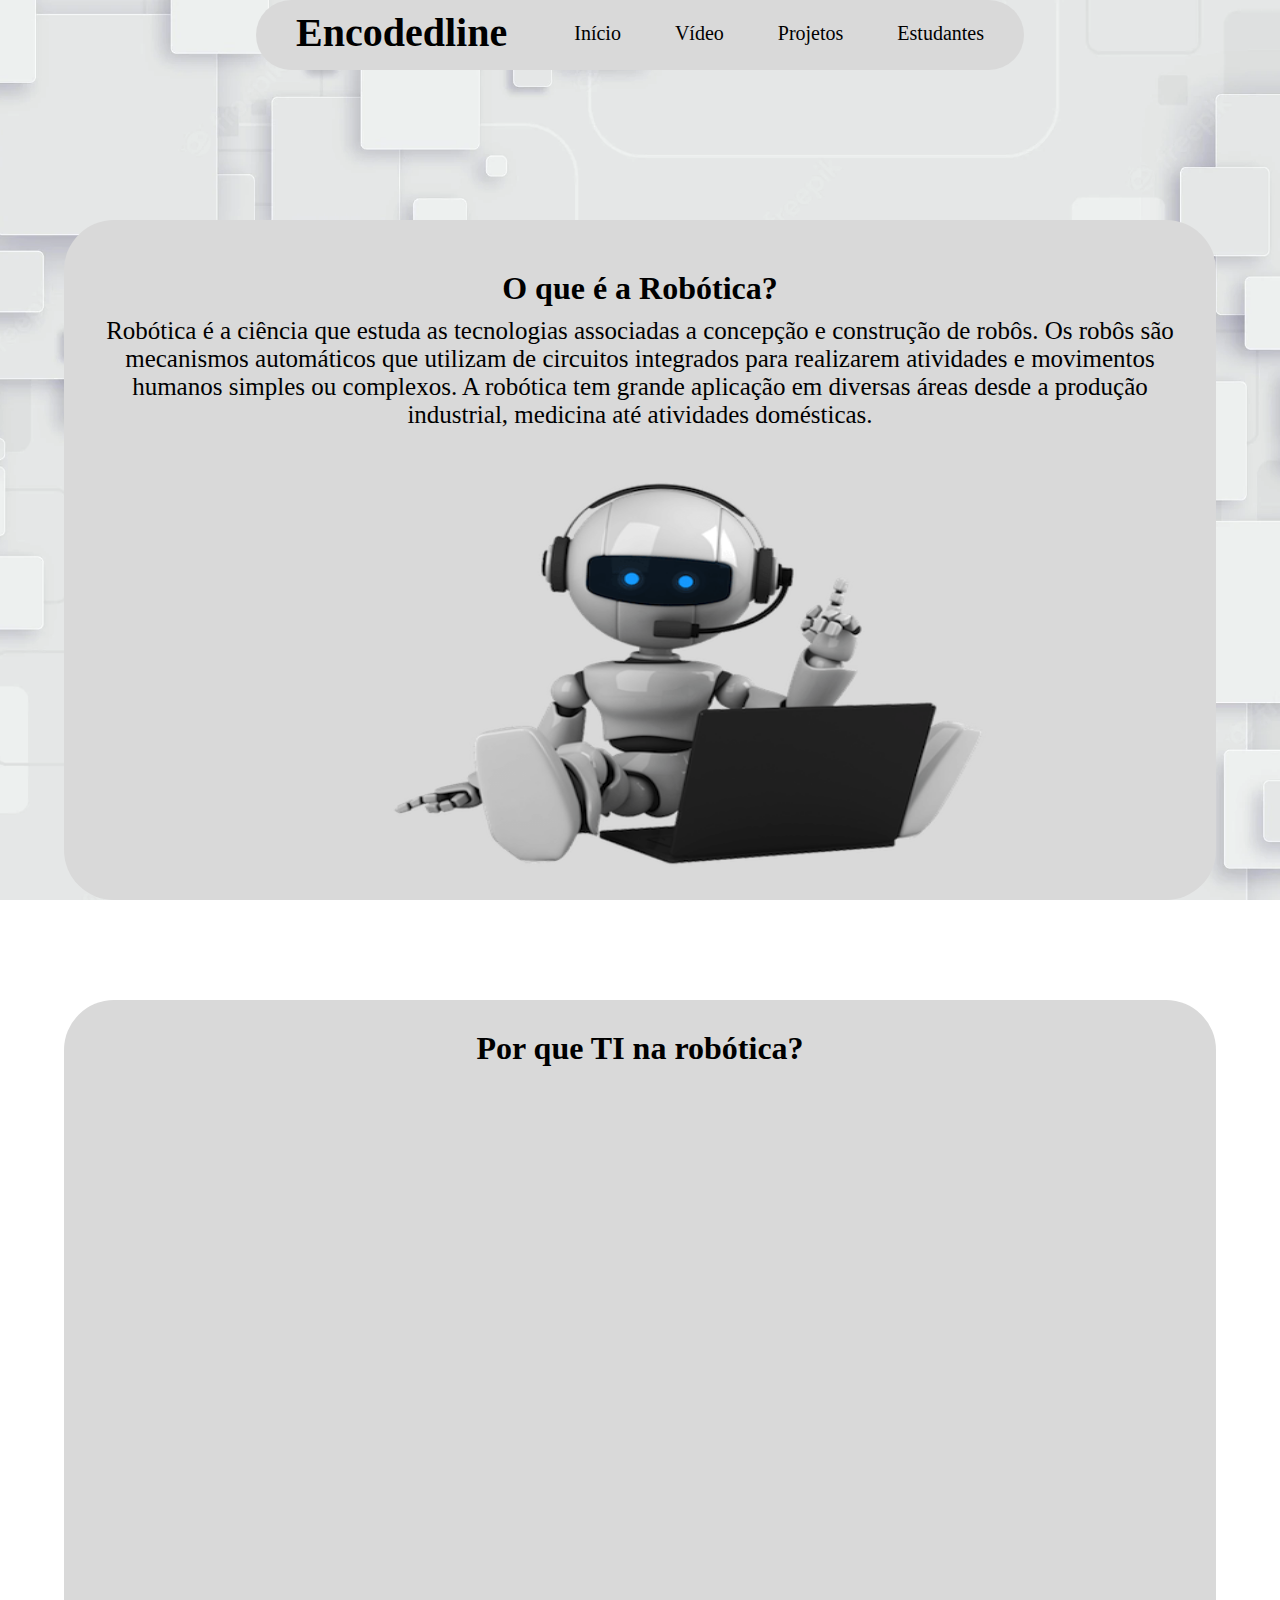
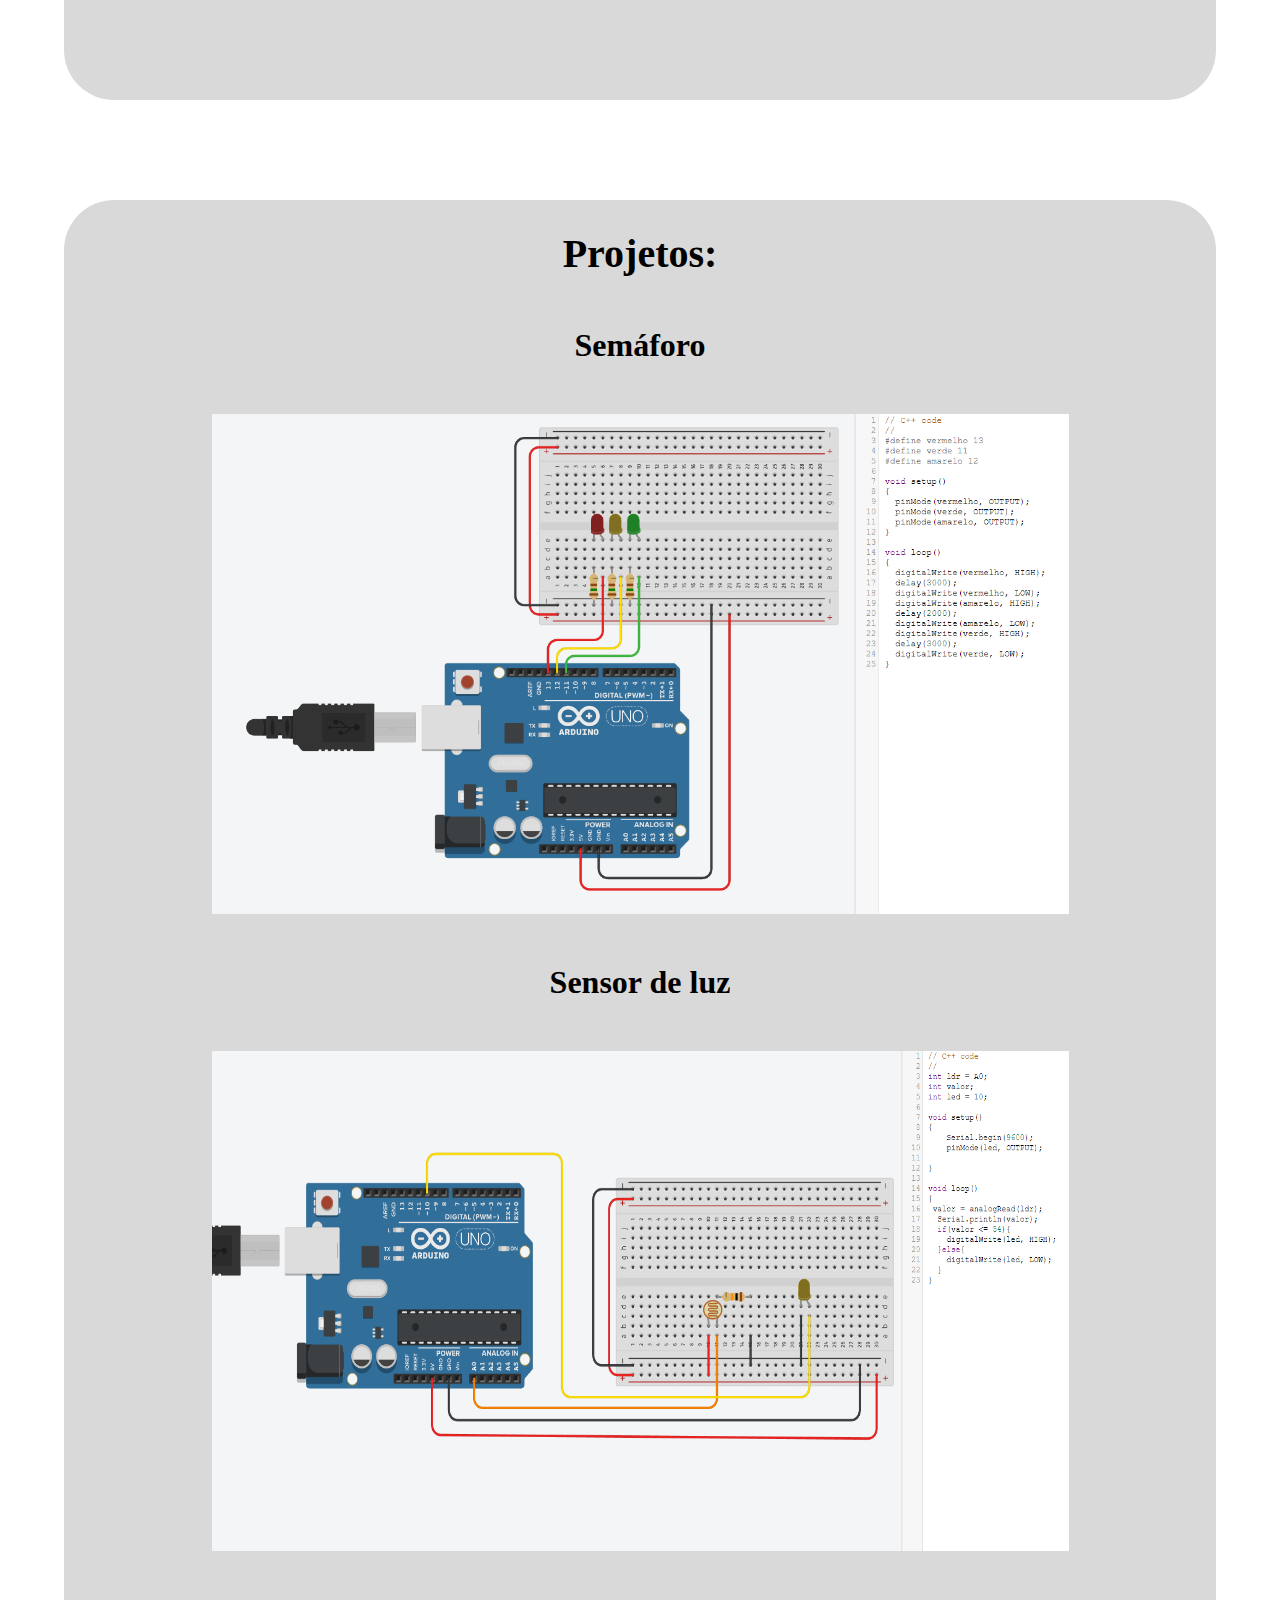
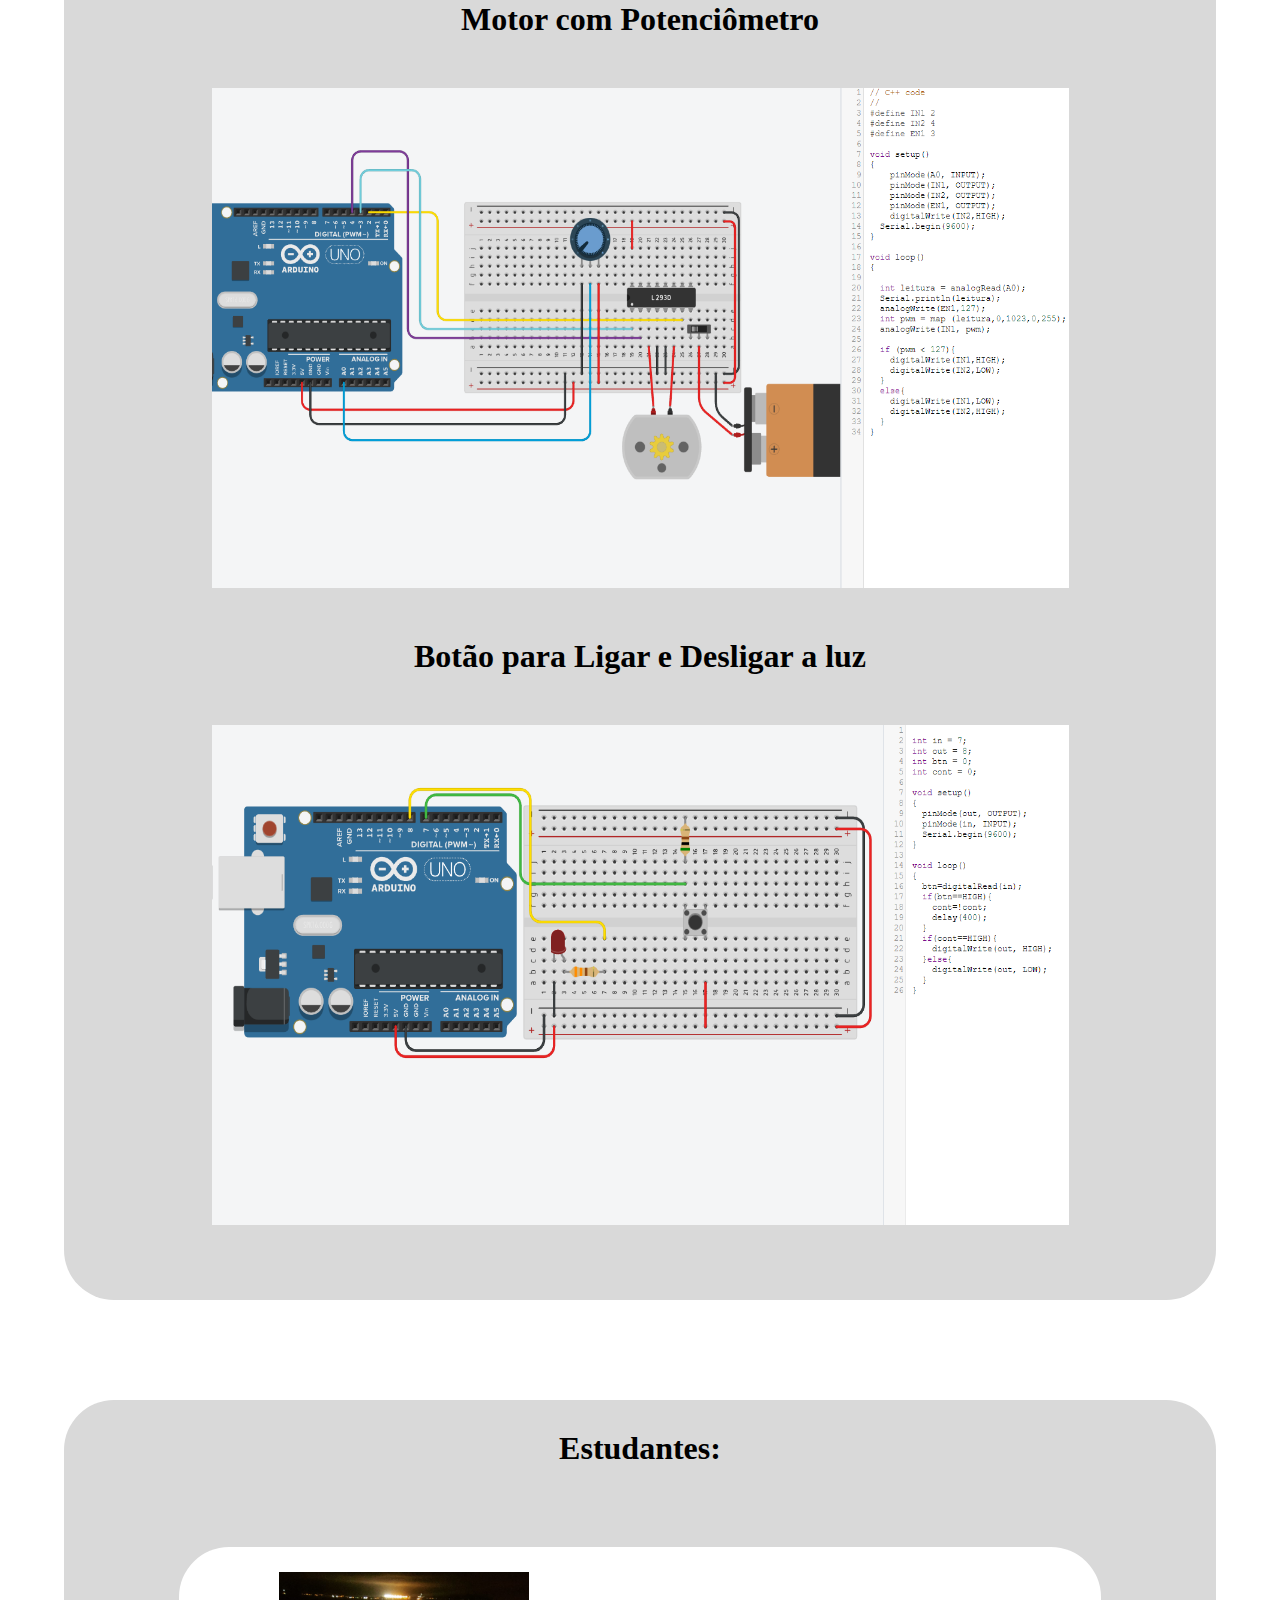
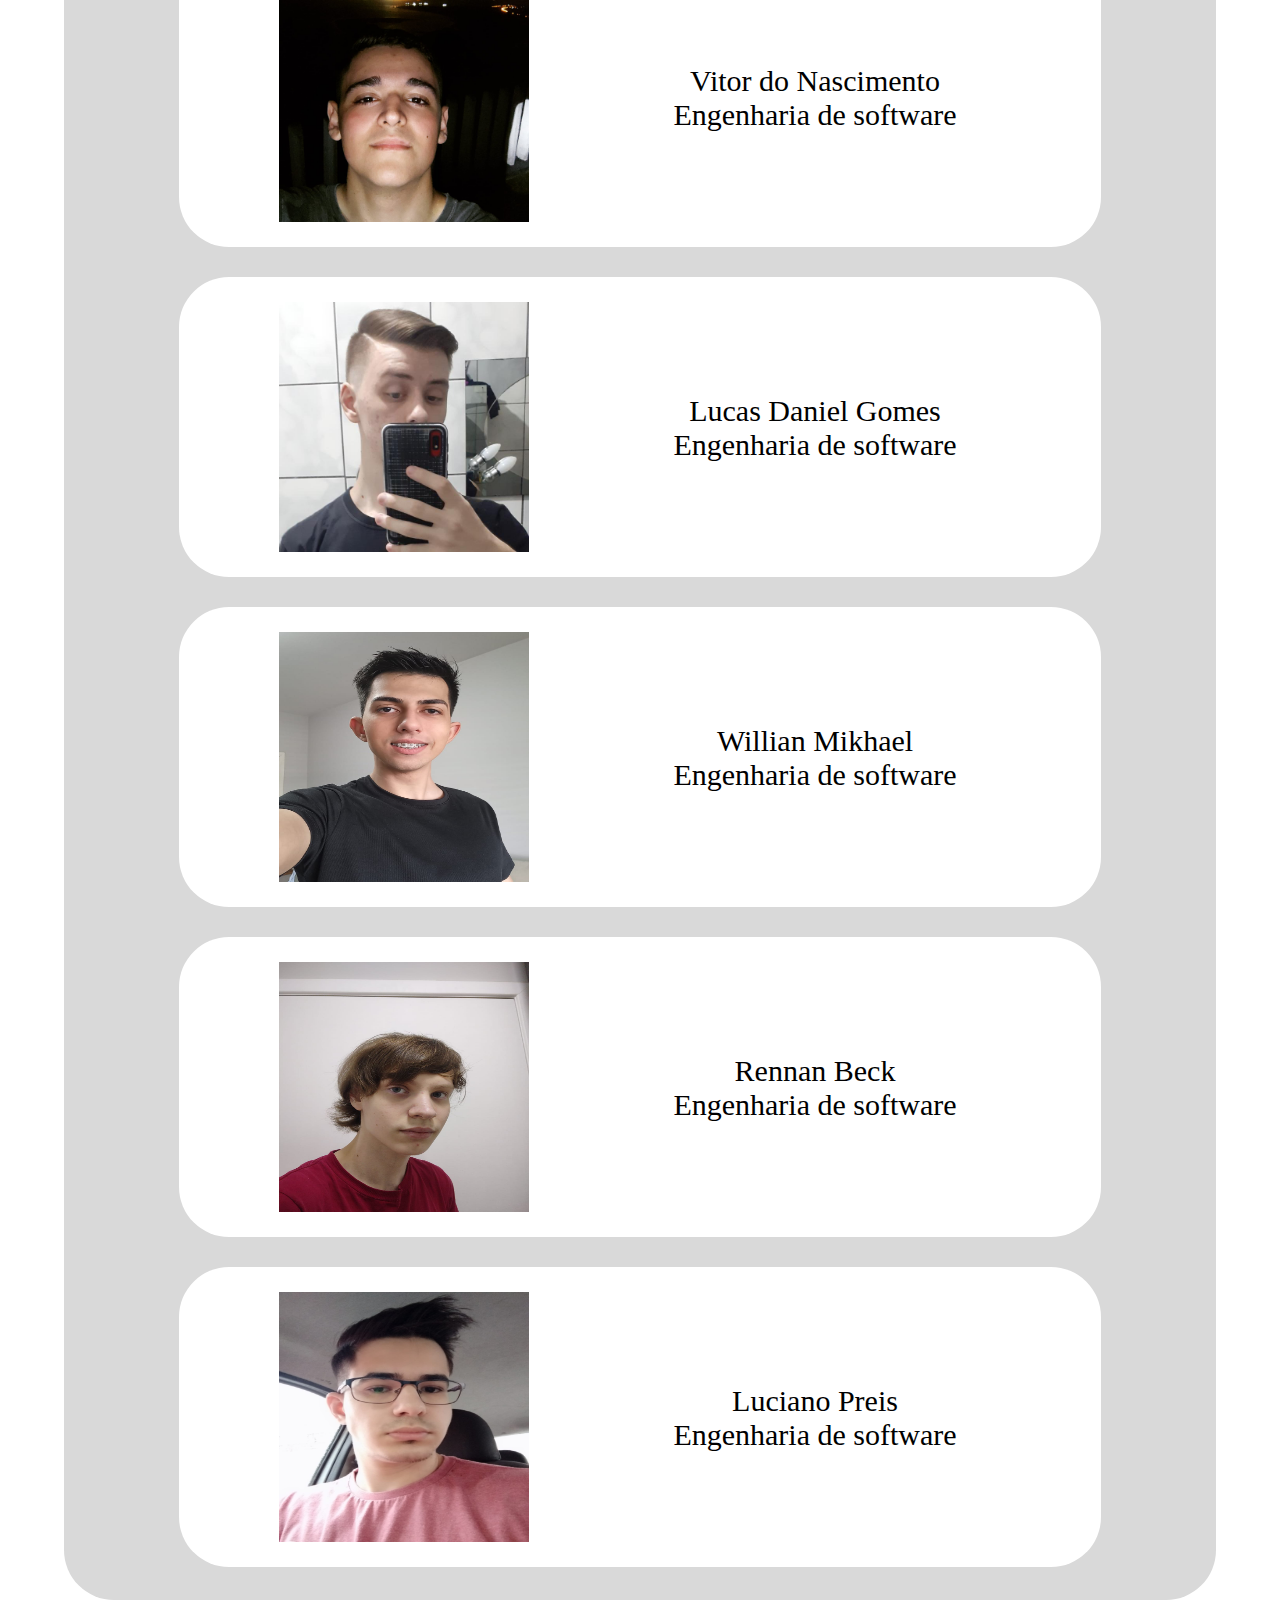
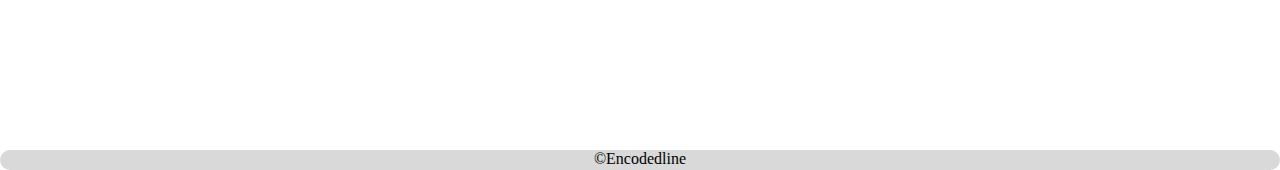
<file: index.html>
<!DOCTYPE html>
<html>
<head>
    <meta charset="UTF-8">
    <meta http-equiv="X-UA-Compatible" content="IE=edge">
    <meta name="viewport" content="width=device-width, initial-scale=1.0">
    <link rel="stylesheet" type="text/css" href="index.css">
    <title>Encodedline</title>
</head>
<body>
    
    <header>
        <h1 id="encodedline">Encodedline</h1>
        <section id="options">
            <a href="#definicao" class="ancora"><label for="home" class="options" id="inicio_menu">Início</label></a>
            <a href="#titulo_video" class="ancora"><label for="video" class="options" id="menu_video">Vídeo</label></a>
            <a href="#titulo" class="ancora"><label for="projects" class="options" id="menu_projetos">Projetos</label></a>
            <a href="#div_estudantes" class="ancora"><label for="students" class="options" id="menu_estudantes">Estudantes</label></a>
        </section>
    </header>
    
    <div id="definicao">
        <div id="div_robotica">
            <h1 id="titulo_robotica">O que é a Robótica?</h1>
            <p id="p_robotica">
            Robótica é a ciência que estuda as tecnologias associadas a concepção e construção de robôs. Os robôs são mecanismos automáticos que utilizam 
            de circuitos integrados para realizarem atividades e movimentos humanos simples ou complexos. A robótica tem grande aplicação em diversas áreas 
            desde a produção industrial, medicina até atividades domésticas.
            </p>
        </div>
        <div id="div_imagem">
            <img src="IMG/robo.png" alt="robo" id="robo">
        </div>
    </div>

    <div id="div_video">
        <h1 id="titulo_video">Por que TI na robótica?</h1>
        <iframe id="video" src="https://www.youtube.com/embed/idbkYg02dYI" title="YouTube video player" frameborder="0" allow="accelerometer; autoplay; clipboard-write; encrypted-media; gyroscope; picture-in-picture" allowfullscreen></iframe>
    </div>

    <div id="div_projetos">
        <h1 id="titulo">Projetos:</h1>
        <h1 class="titulo_projetos">Semáforo</h1>
        <div class="projeto">
            <img class="tinker" src="IMG/tinkersem.png"></img>
        </div>
        <h1 class="titulo_projetos">Sensor de luz</h1>
        <div class="projeto">
            <img class="tinker" src="IMG/tinkerluz.png"></img>
        </div>
        <h1 class="titulo_projetos">Motor com Potenciômetro</h1>
        <div class="projeto">
            <img class="tinker" src="IMG/tinkermotor.png"></img>
        </div>
        <h1 class="titulo_projetos">Botão para Ligar e Desligar a luz</h1>
        <div class="projeto">
            <img class="tinker" src="IMG/tinkerld.png"></img>
        </div> 
    </div>

    <div id="div_estudantes">
        <h1 id="titulo_estudantes">Estudantes:</h1>
        <div class="estudantes">
            <div class="div_engenharia">
                <img src="IMG/vitor.jpeg" alt="vitor" class="engenharia">
            </div>
            <div class="div_nome">
                <label for="nome" class="nome_estudante">
                    Vitor do Nascimento <br>
                    Engenharia de software
                </label>
            </div>
        </div>
        <div class="estudantes">
            <div class="div_engenharia">
                <img src="IMG/Lucas.jpeg" alt="Lucas" class="engenharia">
            </div>
            <div class="div_nome">
                <label for="nome" class="nome_estudante">
                    Lucas Daniel Gomes <br>
                    Engenharia de software
                </label>
            </div>
        </div>
        <div class="estudantes">
            <div class="div_engenharia">
                <img src="IMG/Willian.jpeg" alt="Willian" class="engenharia">
            </div>
            <div class="div_nome">
                <label for="nome" class="nome_estudante">
                    Willian Mikhael <br>
                    Engenharia de software
                </label>
            </div>
        </div>
        <div class="estudantes">
            <div class="div_engenharia">
                <img src="IMG/Rennan.jpg" alt="Rennan" class="engenharia">
            </div>
            <div class="div_nome">
                <label for="nome" class="nome_estudante">
                    Rennan Beck <br>
                    Engenharia de software
                </label>
            </div>
        </div>
        <div class="estudantes">
            <div class="div_engenharia">
                <img src="IMG/Luciano.jpeg" alt="Luciano" class="engenharia">
            </div>
            <div class="div_nome">
                <label for="nome" class="nome_estudante">
                    Luciano Preis <br>
                    Engenharia de software
                </label>
            </div>
        </div>
    </div>

    <footer>
        <label for="direito" id="direito">©Encodedline</label>
    </footer>

</body>
</html>
</file>
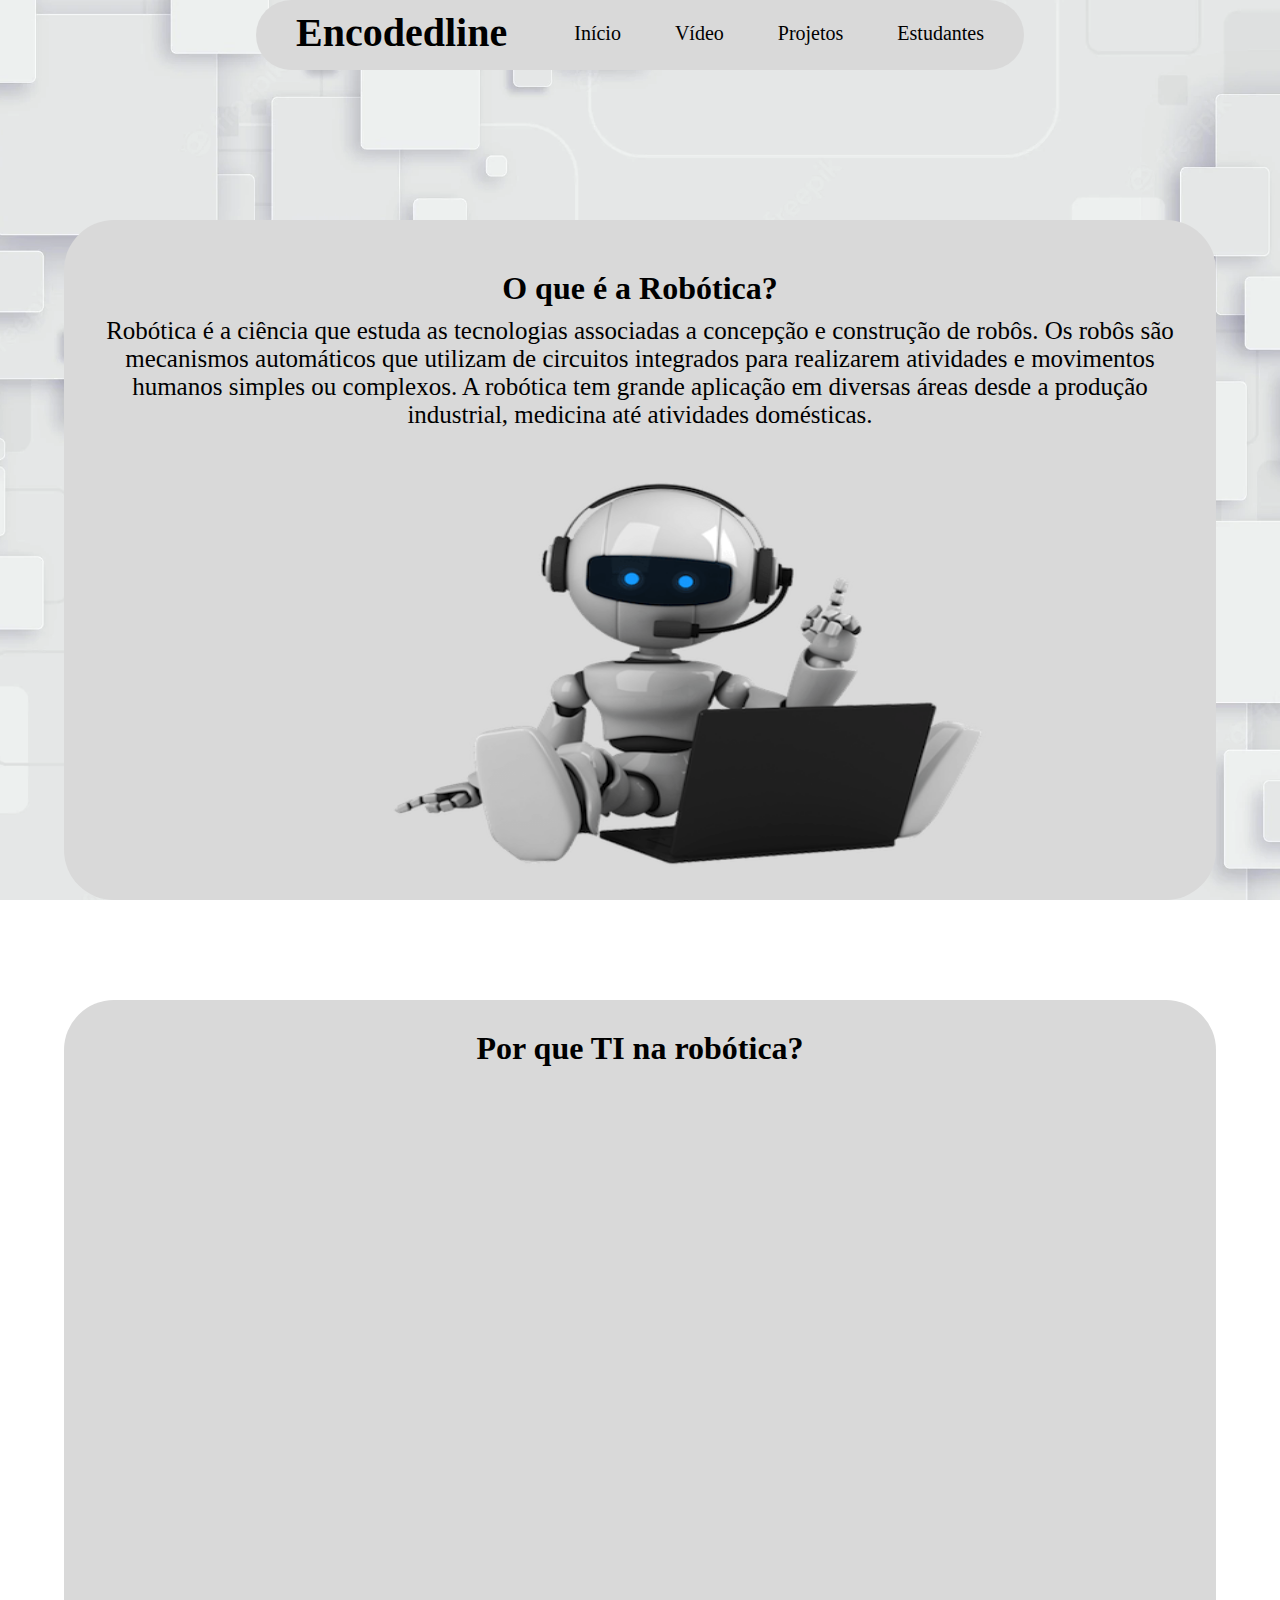
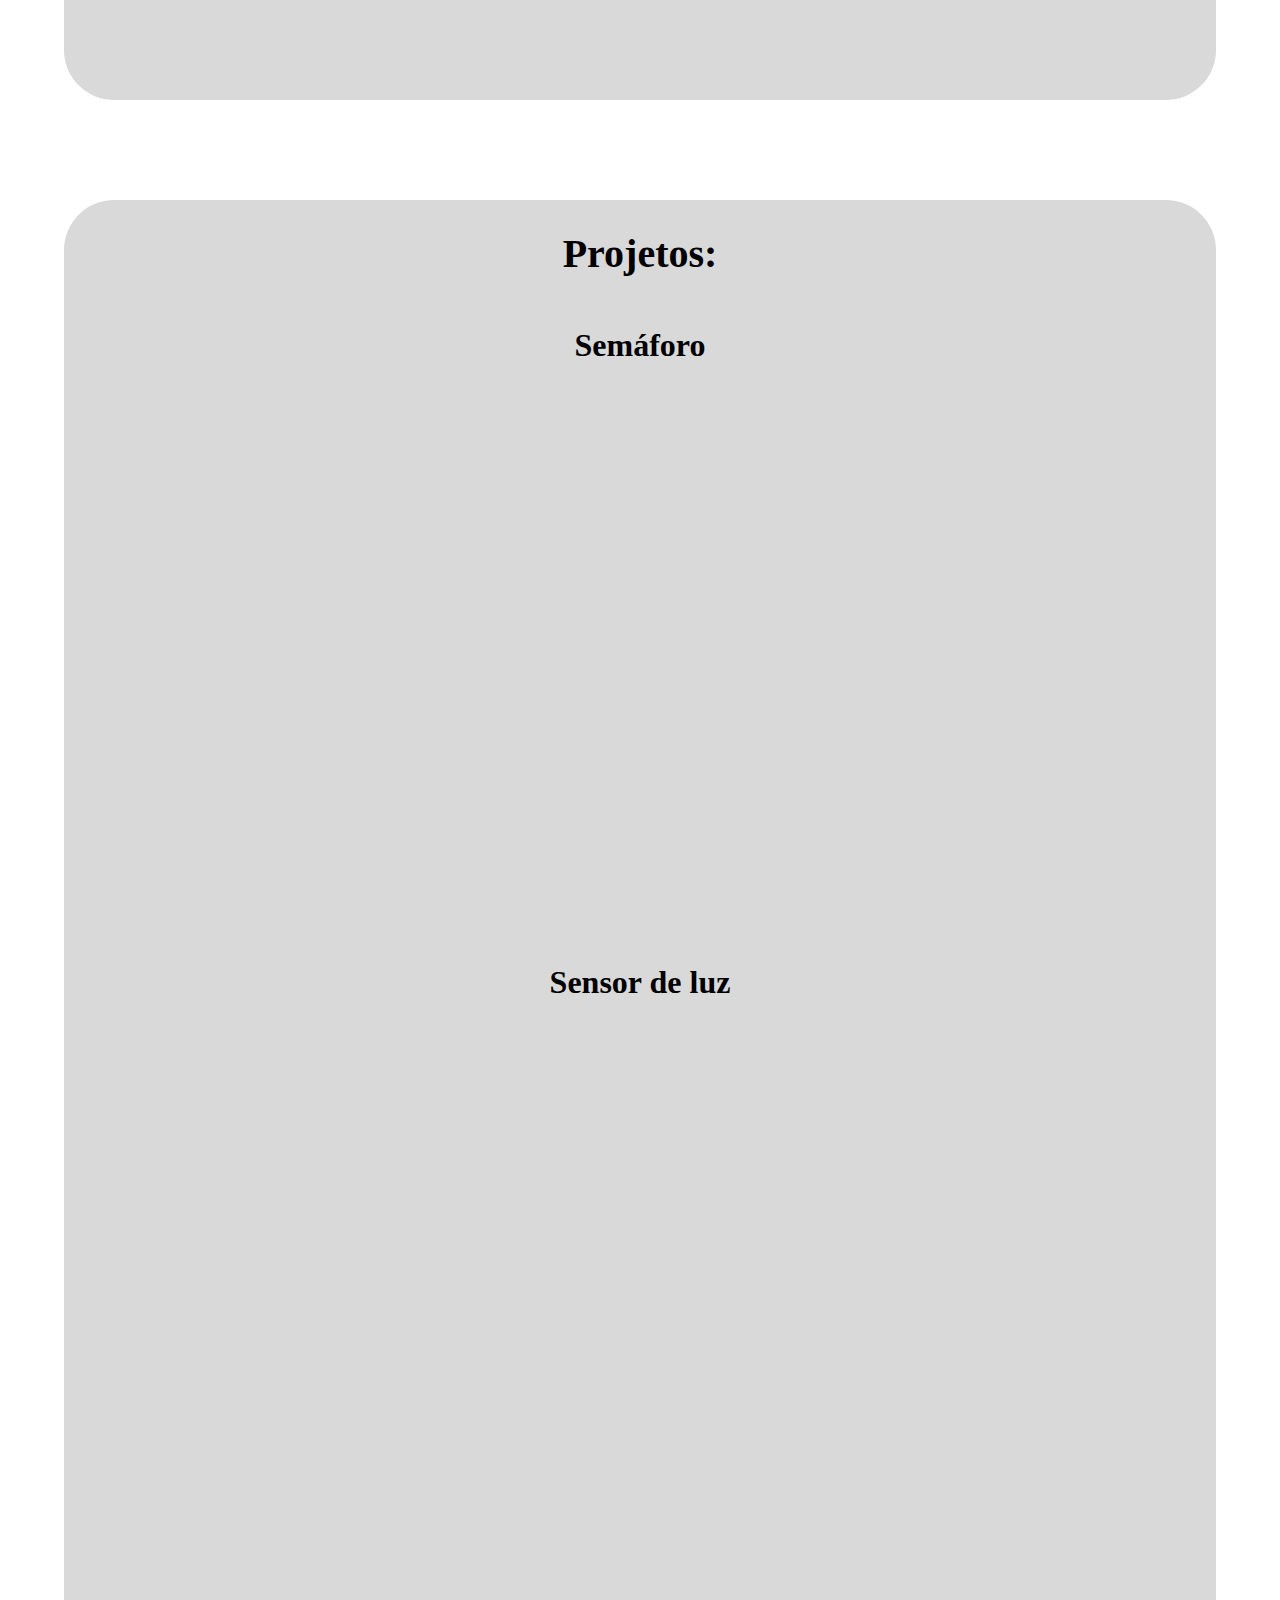
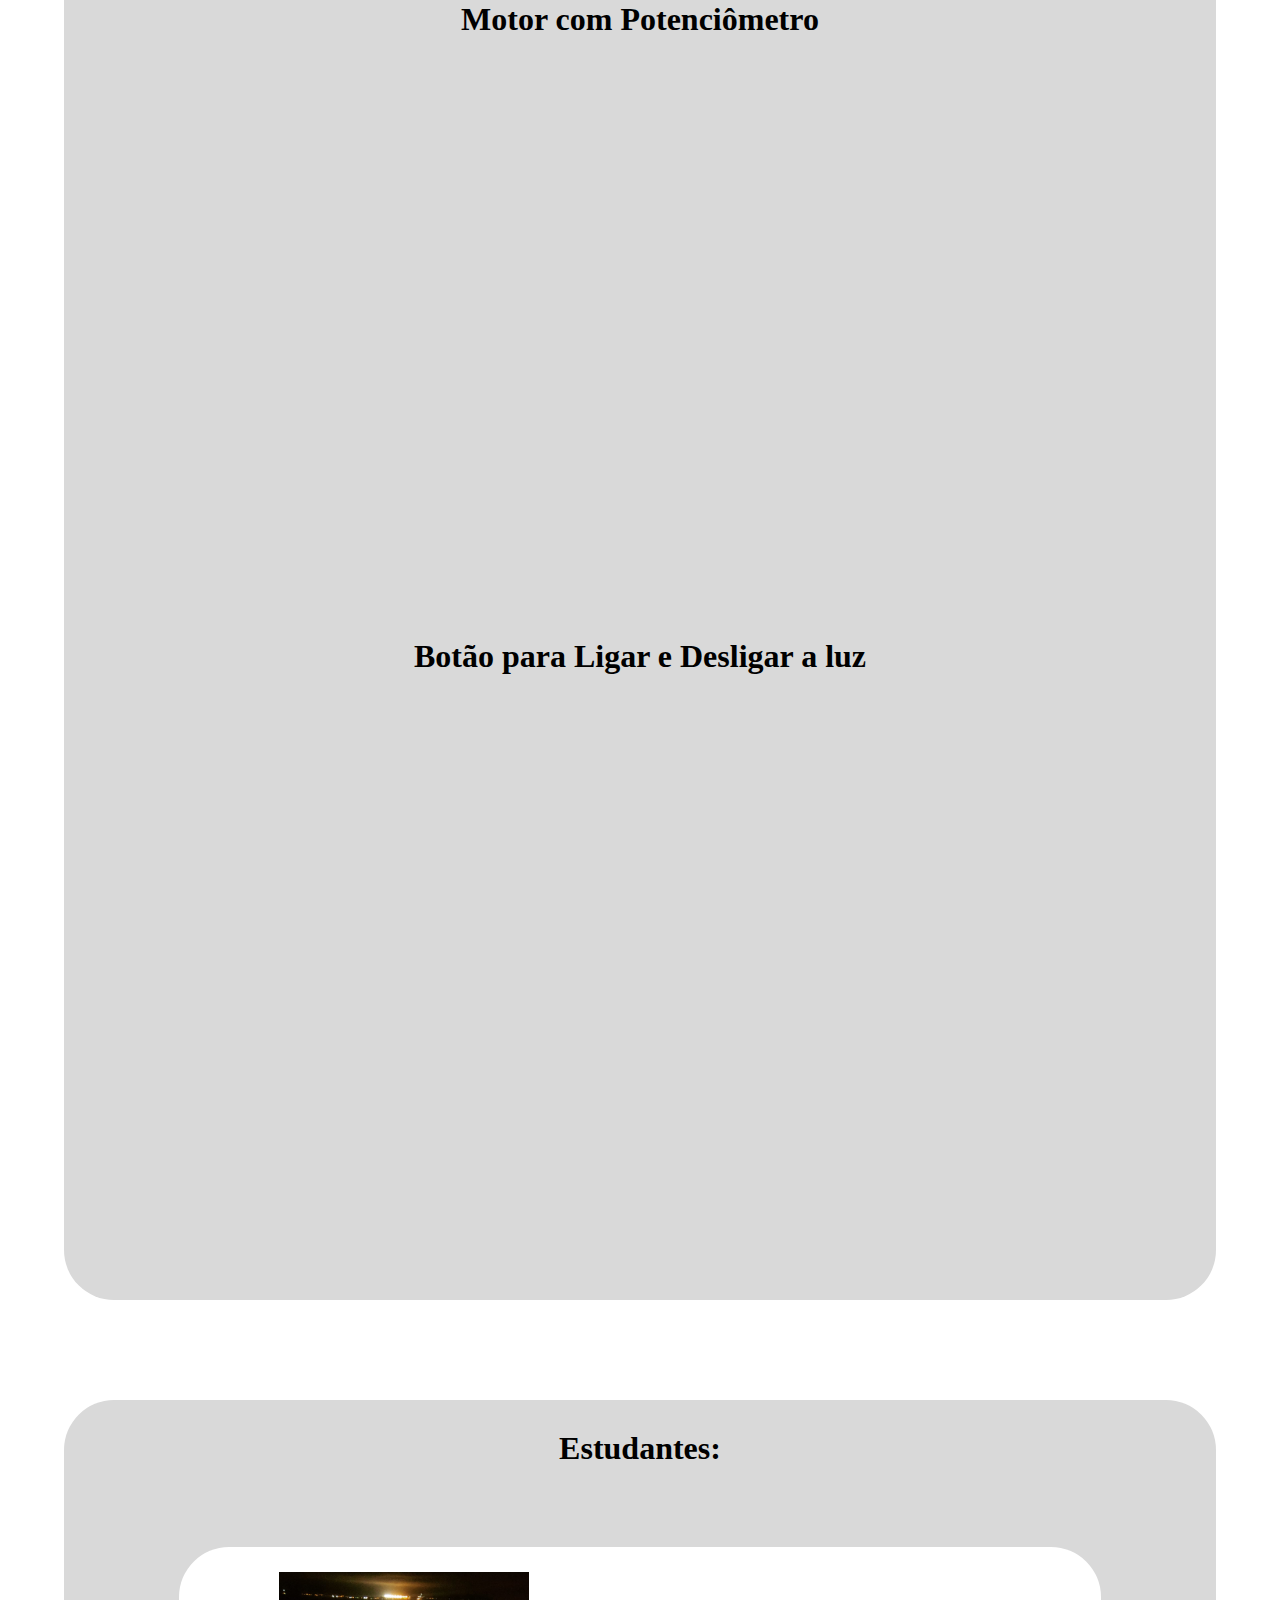
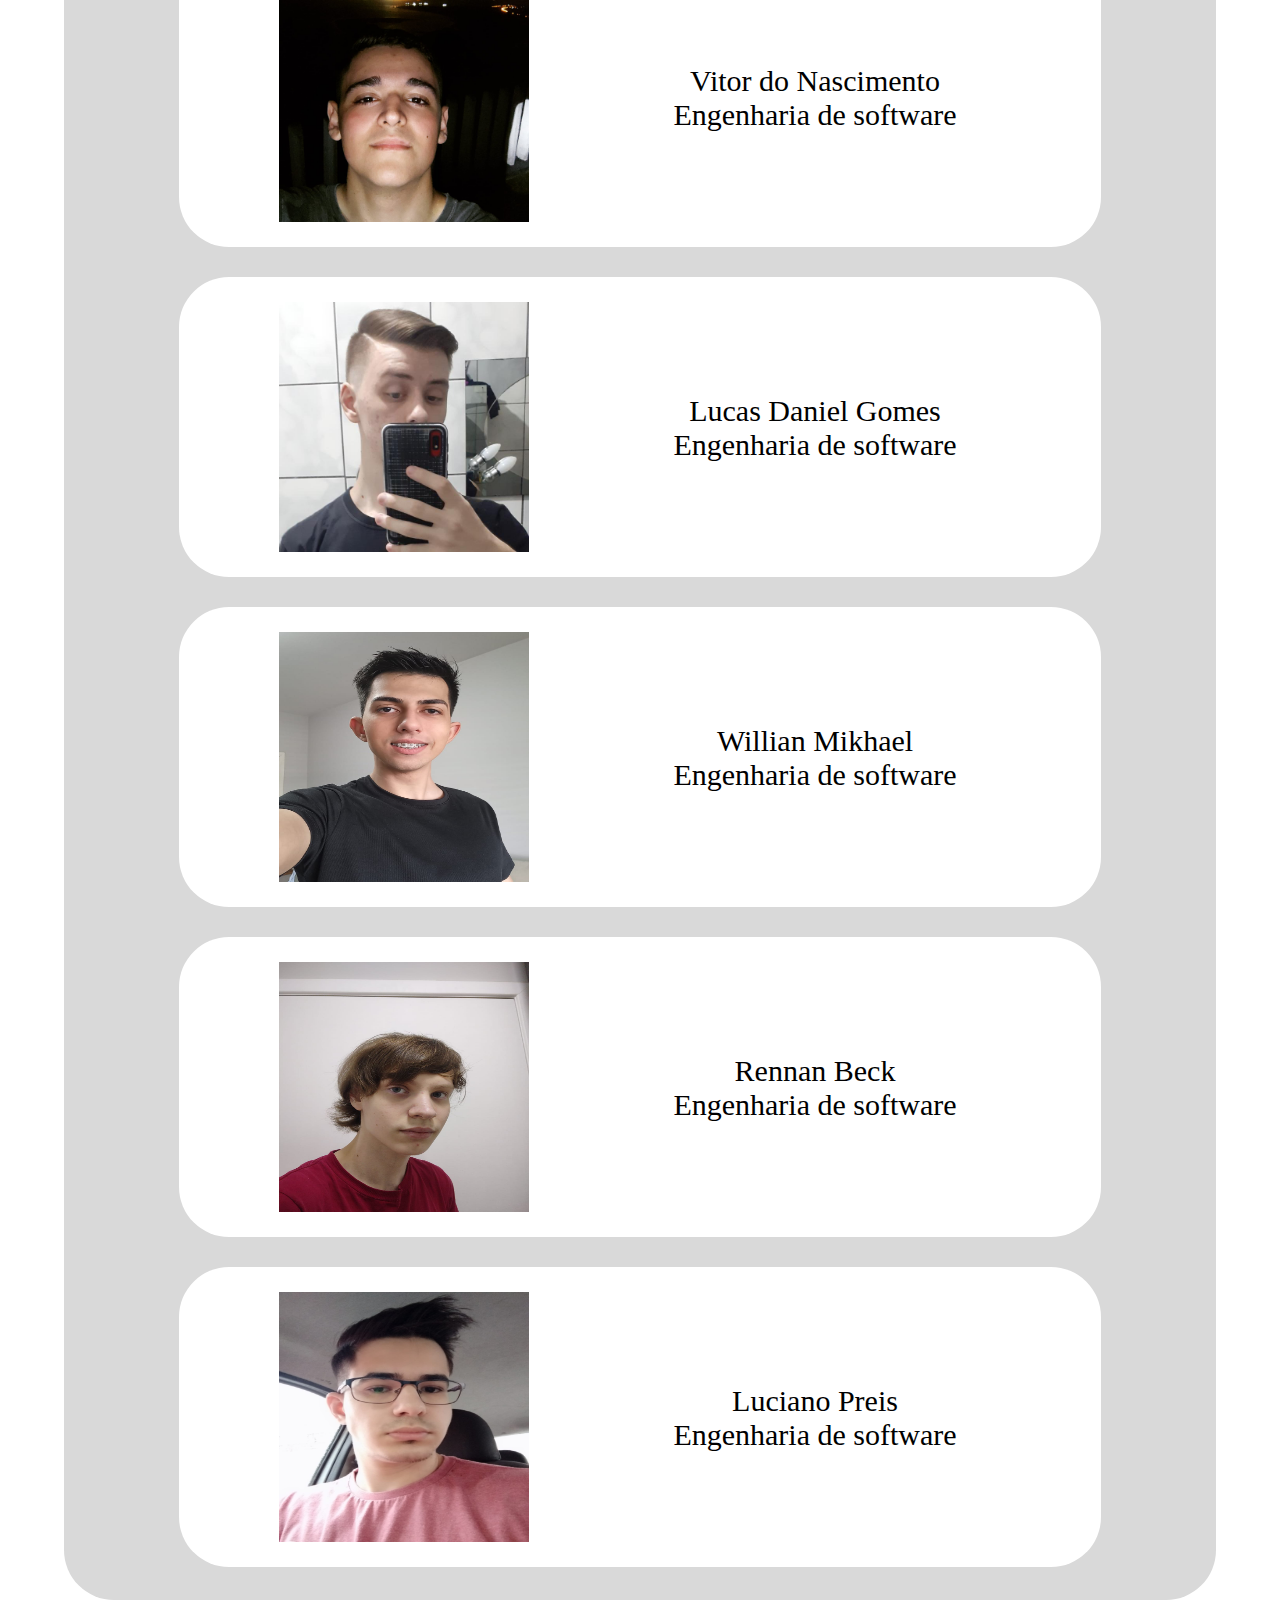
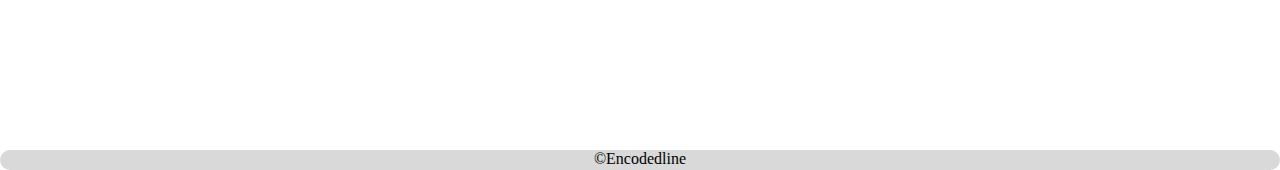
<file: HTML/index.html>
<!DOCTYPE html>
<html>
<head>
    <meta charset="UTF-8">
    <meta http-equiv="X-UA-Compatible" content="IE=edge">
    <meta name="viewport" content="width=device-width, initial-scale=1.0">
    <link rel="stylesheet" type="text/css" href="../CSS/index.css">
    <title>Encodedline</title>
</head>
<body>
    
    <header>
        <h1 id="encodedline">Encodedline</h1>
        <section id="options">
            <a href="#definicao" class="ancora"><label for="home" class="options" id="inicio_menu">Início</label></a>
            <a href="#titulo_video" class="ancora"><label for="video" class="options" id="menu_video">Vídeo</label></a>
            <a href="#titulo" class="ancora"><label for="projects" class="options" id="menu_projetos">Projetos</label></a>
            <a href="#div_estudantes" class="ancora"><label for="students" class="options" id="menu_estudantes">Estudantes</label></a>
        </section>
    </header>

    <div id="definicao">
        <div id="div_robotica">
            <h1 id="titulo_robotica">O que é a Robótica?</h1>
            <p id="p_robotica">
            Robótica é a ciência que estuda as tecnologias associadas a concepção e construção de robôs. Os robôs são mecanismos automáticos que utilizam 
            de circuitos integrados para realizarem atividades e movimentos humanos simples ou complexos. A robótica tem grande aplicação em diversas áreas 
            desde a produção industrial, medicina até atividades domésticas.
            </p>
        </div>
        <div id="div_imagem">
            <img src="../IMG/robo.png" alt="robo" id="robo">
        </div>
    </div>

    <div id="div_video">
        <h1 id="titulo_video">Por que TI na robótica?</h1>
        <iframe id="video" src="https://www.youtube.com/embed/idbkYg02dYI" title="YouTube video player" frameborder="0" allow="accelerometer; autoplay; clipboard-write; encrypted-media; gyroscope; picture-in-picture" allowfullscreen></iframe>
    </div>

    <div id="div_projetos">
        <h1 id="titulo">Projetos:</h1>
        <h1 class="titulo_projetos">Semáforo</h1>
        <div class="projeto">
            <iframe class="tinker" src="https://www.tinkercad.com/embed/8OHzRGWIj8P?editbtn=1" frameborder="0" marginwidth="0" marginheight="0" scrolling="no"></iframe>
        </div>
        <h1 class="titulo_projetos">Sensor de luz</h1>
        <div class="projeto">
            <iframe class="tinker" src="https://www.tinkercad.com/embed/6Lmw6GS0ioz?editbtn=1" frameborder="0" marginwidth="0" marginheight="0" scrolling="no"></iframe>
        </div>
        <h1 class="titulo_projetos">Motor com Potenciômetro</h1>
        <div class="projeto">
            <iframe class="tinker" src="https://www.tinkercad.com/embed/76x8jf08jKI?editbtn=1" frameborder="0" marginwidth="0" marginheight="0" scrolling="no"></iframe>
        </div>
        <h1 class="titulo_projetos">Botão para Ligar e Desligar a luz</h1>
        <div class="projeto">
            <iframe class="tinker" src="https://www.tinkercad.com/embed/fm3FDgiuNpM?editbtn=1" frameborder="0" marginwidth="0" marginheight="0" scrolling="no"></iframe>
        </div> 
    </div>

    <div id="div_estudantes">
        <h1 id="titulo_estudantes">Estudantes:</h1>
        <div class="estudantes">
            <div class="div_engenharia">
                <img src="../IMG/vitor.jpeg" alt="vitor" class="engenharia">
            </div>
            <div class="div_nome">
                <label for="nome" class="nome_estudante">
                    Vitor do Nascimento <br>
                    Engenharia de software
                </label>
            </div>
        </div>
        <div class="estudantes">
            <div class="div_engenharia">
                <img src="../IMG/Lucas.jpeg" alt="Lucas" class="engenharia">
            </div>
            <div class="div_nome">
                <label for="nome" class="nome_estudante">
                    Lucas Daniel Gomes <br>
                    Engenharia de software
                </label>
            </div>
        </div>
        <div class="estudantes">
            <div class="div_engenharia">
                <img src="../IMG/Willian.jpeg" alt="Willian" class="engenharia">
            </div>
            <div class="div_nome">
                <label for="nome" class="nome_estudante">
                    Willian Mikhael <br>
                    Engenharia de software
                </label>
            </div>
        </div>
        <div class="estudantes">
            <div class="div_engenharia">
                <img src="../IMG/Rennan.jpg" alt="Rennan" class="engenharia">
            </div>
            <div class="div_nome">
                <label for="nome" class="nome_estudante">
                    Rennan Beck <br>
                    Engenharia de software
                </label>
            </div>
        </div>
        <div class="estudantes">
            <div class="div_engenharia">
                <img src="../IMG/Luciano.jpeg" alt="Luciano" class="engenharia">
            </div>
            <div class="div_nome">
                <label for="nome" class="nome_estudante">
                    Luciano Preis <br>
                    Engenharia de software
                </label>
            </div>
        </div>
    </div>

    <footer>
        <label for="direito" id="direito">©Encodedline</label>
    </footer>

</body>
</html>
</file>
<file: index.css>
*{
    padding: 0;
    margin: 0;
}

html, body{
    width: 100%;
    height: 180%;
    background-image: url(IMG/fundo.webp);
    background-repeat: no-repeat;
    background-size: cover;
    background-position: center;
    background-attachment: fixed;
}

@media(min-width: 1866px){

/* Códigos relacionados com o header */

header{ /* Código para a definição de tamanho e posição do header */
    width: 60%;
    height: 70px;
    background-color:  #d9d9d9;
    margin: 0 auto;
    border-radius: 50px; 
}
#encodedline{ /* Código para a personalização e posição da logo */
    position: relative;
    float: left;
    font-size: 40px;
    margin-top: 9px;
    margin-left: 40px;
}
#options{ /* Código para a definir a posição das opções do header */
    position: relative;
    float: right;
    margin-top: 22px;
    margin-right: 40px;
}
.options{ /* Código para a personalização das opções do header */
    font-size: 20px;
    margin-left: 50px;
    cursor: pointer;
}
.ancora{
    text-decoration: none;
    color: black;
}
.ancora:hover{
    color: red;
    transition: 0.5s;
}

/* Códigos relacionados com o corpo da página */

/* Código relacionado com o "Início", parte do "O que é robótica" */
#definicao{ /* Código para fazer toda a personalização da div, tamanho, posição e personalização */
    width: 90%;
    height: 500px;
    margin: 0 auto;
    margin-top: 150px;
    background-color: #d9d9d9;
    border-radius: 50px;
}
#div_robotica{ /* Código da div da parte dos texto "O que é a robótica", personalização e posição da  div */
    position: relative;
    float: left;
    width: 650px;
    height: 300px;
    margin-left: 50px;
    margin-top: 100px;
    text-align: center;
}
#titulo_robotica{ /* Código para a personalização do titulo "O que é a robótica" */
    margin-top: 20px;
    margin-bottom: 10px;
}
#p_robotica{ /* Código para a personalização da resposta da pergunta acima */
    font-size: 25px;
}
#div_imagem{ /* Código para definir o tamanho, posição e personalização da div da imagem do robo */
    position: relative;
    float: right;
    height: 400px;
    width: 650px;
    margin-top: 50px;
    margin-right: 50px;
}
#robo{ /*Código para definir o tamanho da imagem do robô */
    height: 400px;
    width: 650px;
}

/* Códigos relacionados com a parte do vídeo */
#div_video{
    width: 90%;
    height: 700px;
    background-color: #d9d9d9;
    margin: 0 auto;
    margin-top: 100px;
    border-radius: 50px;
}
#titulo_video{
    text-align: center;
    padding-top: 30px;
}
#video{
    height: 550px;
    width: 99%;
    margin-top: 50px;
    margin-left: 10px;
}

/* Códigos relacionados com a parte dos projetos */
#div_projetos{
    width: 90%;
    height: 2700px;
    position: relative;
    margin: 0 auto;
    background-color: #d9d9d9;
    margin-top: 100px;
    border-radius: 50px;
}
#titulo{
    padding-top: 30px;
    font-size: 40px;
    text-align: center;
}
.titulo_projetos{
    text-align: center;
    margin-top: 50px;
}
.projeto{
    width: 857px;
    height: 500px;
    margin: 0 auto;
    margin-top: 50px;
}
.tinker{
    width: 857px;
    height: 500px;
}

/* Códigos relacionados com a parte de apresentação dos estudantes */
#div_estudantes{
    height: 600px;
    width: 90%;
    position: relative;
    margin: 0 auto;
    margin-top: 100px;
    background-color: #d9d9d9;
    border-radius: 50px;
}
#titulo_estudantes{
    text-align: center;
    padding-top: 30px;
    padding-bottom: 50px;
}
.estudantes{
    width: 308px;
    height: 400px;
    background-color: #ffffff;
    border-radius: 50px;
    position: relative;
    float: left;
    margin-left: 1.66%;
    text-align: center;
}
.div_engenharia{
    margin-top: 10px;
}
.engenharia{
    height: 150px;
    width: 150px;
    border-radius: 100px;
}
.estudantes:hover{
    bottom: 20px;
}
.div_nome{
    margin-top: 50px;
}
.nome_estudante{
    font-size: 30px;
}


/* Códigos relacionados com o footer */

footer{
    width: 100%;
    height: 20px;
    background-color: #d9d9d9;
    margin-top: 150px;
    border-radius: 50px;
    text-align: center;
}
}

@media (min-width: 1556px) and (max-width: 1865px){
    /* Códigos relacionados com o header */

header{ /* Código para a definição de tamanho e posição do header */
    width: 60%;
    height: 70px;
    background-color:  #d9d9d9;
    margin: 0 auto;
    border-radius: 50px; 
}
#encodedline{ /* Código para a personalização e posição da logo */
    position: relative;
    float: left;
    font-size: 40px;
    margin-top: 9px;
    margin-left: 40px;
}
#options{ /* Código para a definir a posição das opções do header */
    position: relative;
    float: right;
    margin-top: 22px;
    margin-right: 40px;
}
.options{ /* Código para a personalização das opções do header */
    font-size: 20px;
    margin-left: 50px;
    cursor: pointer;
}
.ancora{
    text-decoration: none;
    color: black;
}
.ancora:hover{
    color: red;
    transition: 0.5s;
}

/* Códigos relacionados com o corpo da página */

/* Código relacionado com o "Início", parte do "O que é robótica" */
#definicao{ /* Código para fazer toda a personalização da div, tamanho, posição e personalização */
    width: 90%;
    height: 500px;
    margin: 0 auto;
    margin-top: 150px;
    background-color: #d9d9d9;
    border-radius: 50px;
}
#div_robotica{ /* Código da div da parte dos texto "O que é a robótica", personalização e posição da  div */
    position: relative;
    float: left;
    width: 650px;
    height: 300px;
    margin-left: 50px;
    margin-top: 100px;
    text-align: center;
}
#titulo_robotica{ /* Código para a personalização do titulo "O que é a robótica" */
    margin-top: 20px;
    margin-bottom: 10px;
}
#p_robotica{ /* Código para a personalização da resposta da pergunta acima */
    font-size: 25px;
}
#div_imagem{ /* Código para definir o tamanho, posição e personalização da div da imagem do robo */
    position: relative;
    float: right;
    height: 400px;
    width: 650px;
    margin-top: 50px;
    margin-right: 50px;
}
#robo{ /*Código para definir o tamanho da imagem do robô */
    height: 400px;
    width: 650px;
}

/* Códigos relacionados com a parte do vídeo */
#div_video{
    width: 90%;
    height: 700px;
    background-color: #d9d9d9;
    margin: 0 auto;
    margin-top: 100px;
    border-radius: 50px;
}
#titulo_video{
    text-align: center;
    padding-top: 30px;
}
#video{
    height: 550px;
    width: 99%;
    margin-top: 50px;
    margin-left: 10px;
}

/* Códigos relacionados com a parte dos projetos */
#div_projetos{
    width: 90%;
    height: 2700px;
    position: relative;
    margin: 0 auto;
    background-color: #d9d9d9;
    margin-top: 100px;
    border-radius: 50px;
}
#titulo{
    padding-top: 30px;
    font-size: 40px;
    text-align: center;
}
.titulo_projetos{
    text-align: center;
    margin-top: 50px;
}
.projeto{
    width: 857px;
    height: 500px;
    margin: 0 auto;
    margin-top: 50px;
}
.tinker{
    width: 857px;
    height: 500px;
}

/* Códigos relacionados com a parte de apresentação dos estudantes */
#div_estudantes{
    height: 1800px;
    width: 90%;
    position: relative;
    margin: 0 auto;
    margin-top: 100px;
    background-color: #d9d9d9;
    border-radius: 50px;
}
#titulo_estudantes{
    text-align: center;
    padding-top: 30px;
    padding-bottom: 50px;
}
.estudantes{
    width: 80%;
    height: 300px;
    background-color: #ffffff;
    border-radius: 50px;
    margin: 0 auto;
    margin-top: 30px;
}
.div_engenharia{
    position: relative;
    float: left;
    margin-left: 100px;
    margin-top: 25px;
}
.engenharia{
    height: 250px;
    width: 250px;
}
.estudantes:hover{
    bottom: 20px;
}
.div_nome{
    position: relative;
    text-align: center;
    padding-top: 116.5px;
}
.nome_estudante{
    font-size: 30px;
}


/* Códigos relacionados com o footer */

footer{
    width: 100%;
    height: 20px;
    background-color: #d9d9d9;
    margin-top: 150px;
    border-radius: 50px;
    text-align: center;
}
}

@media (min-width: 1252px) and (max-width: 1555px){
        /* Códigos relacionados com o header */

header{ /* Código para a definição de tamanho e posição do header */
    width: 60%;
    height: 70px;
    background-color:  #d9d9d9;
    margin: 0 auto;
    border-radius: 50px; 
}
#encodedline{ /* Código para a personalização e posição da logo */
    position: relative;
    float: left;
    font-size: 40px;
    margin-top: 9px;
    margin-left: 40px;
}
#options{ /* Código para a definir a posição das opções do header */
    position: relative;
    float: right;
    margin-top: 22px;
    margin-right: 40px;
}
.options{ /* Código para a personalização das opções do header */
    font-size: 20px;
    margin-left: 50px;
    cursor: pointer;
}
.ancora{
    text-decoration: none;
    color: black;
}
.ancora:hover{
    color: red;
    transition: 0.5s;
}

/* Códigos relacionados com o corpo da página */

/* Código relacionado com o "Início", parte do "O que é robótica" */
#definicao{ /* Código para fazer toda a personalização da div, tamanho, posição e personalização */
    width: 90%;
    height: 680px;
    margin: 0 auto;
    margin-top: 150px;
    background-color: #d9d9d9;
    border-radius: 50px;
}
#div_robotica{ /* Código da div da parte dos texto "O que é a robótica", personalização e posição da  div */
    position: relative;
    margin: 0 auto;
    width: 95%;
    height: 200px;
    padding-top: 30px;
    text-align: center;
}
#titulo_robotica{ /* Código para a personalização do titulo "O que é a robótica" */
    margin-top: 20px;
    margin-bottom: 10px;
}
#p_robotica{ /* Código para a personalização da resposta da pergunta acima */
    font-size: 25px;
}
#div_imagem{ /* Código para definir o tamanho, posição e personalização da div da imagem do robo */
    position: relative;
    height: 300px;
    width: 550px;
    margin: 0 auto;
    margin-top: 30px;
}
#robo{ /*Código para definir o tamanho da imagem do robô */
    height: 400px;
    width: 650px;
}

/* Códigos relacionados com a parte do vídeo */
#div_video{
    width: 90%;
    height: 700px;
    background-color: #d9d9d9;
    margin: 0 auto;
    margin-top: 100px;
    border-radius: 50px;
}
#titulo_video{
    text-align: center;
    padding-top: 30px;
}
#video{
    height: 550px;
    width: 99%;
    margin-top: 50px;
    margin-left: 10px;
}

/* Códigos relacionados com a parte dos projetos */
#div_projetos{
    width: 90%;
    height: 2700px;
    position: relative;
    margin: 0 auto;
    background-color: #d9d9d9;
    margin-top: 100px;
    border-radius: 50px;
}
#titulo{
    padding-top: 30px;
    font-size: 40px;
    text-align: center;
}
.titulo_projetos{
    text-align: center;
    margin-top: 50px;
}
.projeto{
    width: 857px;
    height: 500px;
    margin: 0 auto;
    margin-top: 50px;
}
.tinker{
    width: 857px;
    height: 500px;
}

/* Códigos relacionados com a parte de apresentação dos estudantes */
#div_estudantes{
    height: 1800px;
    width: 90%;
    position: relative;
    margin: 0 auto;
    margin-top: 100px;
    background-color: #d9d9d9;
    border-radius: 50px;
}
#titulo_estudantes{
    text-align: center;
    padding-top: 30px;
    padding-bottom: 50px;
}
.estudantes{
    width: 80%;
    height: 300px;
    background-color: #ffffff;
    border-radius: 50px;
    margin: 0 auto;
    margin-top: 30px;
}
.div_engenharia{
    position: relative;
    float: left;
    margin-left: 100px;
    margin-top: 25px;
}
.engenharia{
    height: 250px;
    width: 250px;
}
.estudantes:hover{
    bottom: 20px;
}
.div_nome{
    position: relative;
    text-align: center;
    padding-top: 116.5px;
}
.nome_estudante{
    font-size: 30px;
}


/* Códigos relacionados com o footer */

footer{
    width: 100%;
    height: 20px;
    background-color: #d9d9d9;
    margin-top: 150px;
    border-radius: 50px;
    text-align: center;
}
}

@media (min-width: 955px) and (max-width: 1251px){
         /* Códigos relacionados com o header */

header{ /* Código para a definição de tamanho e posição do header */
    width: 60%;
    height: 70px;
    background-color:  #d9d9d9;
    margin: 0 auto;
    border-radius: 50px; 
}
#encodedline{ /* Código para a personalização e posição da logo */
    position: relative;
    float: left;
    font-size: 20px;
    margin-top: 22px;
    margin-left: 10px;
}
#options{ /* Código para a definir a posição das opções do header */
    position: relative;
    float: right;
    margin-top: 22px;
    margin-right: 10px;
}
.options{ /* Código para a personalização das opções do header */
    font-size: 20px;
    margin-left: 10px;
    cursor: pointer;
}
.ancora{
    text-decoration: none;
    color: black;
}
.ancora:hover{
    color: red;
    transition: 0.5s;
}

/* Códigos relacionados com o corpo da página */

/* Código relacionado com o "Início", parte do "O que é robótica" */
#definicao{ /* Código para fazer toda a personalização da div, tamanho, posição e personalização */
    width: 90%;
    height: 680px;
    margin: 0 auto;
    margin-top: 150px;
    background-color: #d9d9d9;
    border-radius: 50px;
}
#div_robotica{ /* Código da div da parte dos texto "O que é a robótica", personalização e posição da  div */
    position: relative;
    margin: 0 auto;
    width: 95%;
    height: 200px;
    padding-top: 30px;
    text-align: center;
}
#titulo_robotica{ /* Código para a personalização do titulo "O que é a robótica" */
    margin-top: 20px;
    margin-bottom: 10px;
}
#p_robotica{ /* Código para a personalização da resposta da pergunta acima */
    font-size: 25px;
}
#div_imagem{ /* Código para definir o tamanho, posição e personalização da div da imagem do robo */
    position: relative;
    height: 300px;
    width: 550px;
    margin: 0 auto;
    margin-top: 30px;
}
#robo{ /*Código para definir o tamanho da imagem do robô */
    height: 400px;
    width: 650px;
}

/* Códigos relacionados com a parte do vídeo */
#div_video{
    width: 90%;
    height: 700px;
    background-color: #d9d9d9;
    margin: 0 auto;
    margin-top: 100px;
    border-radius: 50px;
}
#titulo_video{
    text-align: center;
    padding-top: 30px;
}
#video{
    height: 550px;
    width: 99%;
    margin-top: 50px;
    margin-left: 10px;
}

/* Códigos relacionados com a parte dos projetos */
#div_projetos{
    width: 90%;
    height: 2700px;
    position: relative;
    margin: 0 auto;
    background-color: #d9d9d9;
    margin-top: 100px;
    border-radius: 50px;
}
#titulo{
    padding-top: 30px;
    font-size: 40px;
    text-align: center;
}
.titulo_projetos{
    text-align: center;
    margin-top: 50px;
}
.projeto{
    width: 857px;
    height: 500px;
    margin: 0 auto;
    margin-top: 50px;
}
.tinker{
    width: 857px;
    height: 500px;
}

/* Códigos relacionados com a parte de apresentação dos estudantes */
#div_estudantes{
    height: 1800px;
    width: 90%;
    position: relative;
    margin: 0 auto;
    margin-top: 100px;
    background-color: #d9d9d9;
    border-radius: 50px;
}
#titulo_estudantes{
    text-align: center;
    padding-top: 30px;
    padding-bottom: 50px;
}
.estudantes{
    width: 80%;
    height: 300px;
    background-color: #ffffff;
    border-radius: 50px;
    margin: 0 auto;
    margin-top: 30px;
}
.div_engenharia{
    position: relative;
    float: left;
    margin-left: 100px;
    margin-top: 25px;
}
.engenharia{
    height: 250px;
    width: 250px;
}
.estudantes:hover{
    bottom: 20px;
}
.div_nome{
    position: relative;
    text-align: center;
    padding-top: 116.5px;
}
.nome_estudante{
    font-size: 30px;
}


/* Códigos relacionados com o footer */

footer{
    width: 100%;
    height: 20px;
    background-color: #d9d9d9;
    margin-top: 150px;
    border-radius: 50px;
    text-align: center;
}   
}

@media (max-width: 954px){
             /* Códigos relacionados com o header */

header{ /* Código para a definição de tamanho e posição do header */
    width: 900px;
    height: 70px;
    background-color:  #d9d9d9;
    margin: 0 auto;
    border-radius: 50px; 
}
#encodedline{ /* Código para a personalização e posição da logo */
    position: relative;
    float: left;
    font-size: 20px;
    margin-top: 22px;
    margin-left: 10px;
}
#options{ /* Código para a definir a posição das opções do header */
    position: relative;
    float: right;
    margin-top: 22px;
    margin-right: 10px;
}
.options{ /* Código para a personalização das opções do header */
    font-size: 20px;
    margin-left: 10px;
    cursor: pointer;
}
.ancora{
    text-decoration: none;
    color: black;
}
.ancora:hover{
    color: red;
    transition: 0.5s;
}

/* Códigos relacionados com o corpo da página */

/* Código relacionado com o "Início", parte do "O que é robótica" */
#definicao{ /* Código para fazer toda a personalização da div, tamanho, posição e personalização */
    width: 900px;
    height: 680px;
    margin: 0 auto;
    margin-top: 150px;
    background-color: #d9d9d9;
    border-radius: 50px;
}
#div_robotica{ /* Código da div da parte dos texto "O que é a robótica", personalização e posição da  div */
    position: relative;
    margin: 0 auto;
    width: 95%;
    height: 200px;
    padding-top: 30px;
    text-align: center;
}
#titulo_robotica{ /* Código para a personalização do titulo "O que é a robótica" */
    margin-top: 20px;
    margin-bottom: 10px;
}
#p_robotica{ /* Código para a personalização da resposta da pergunta acima */
    font-size: 25px;
}
#div_imagem{ /* Código para definir o tamanho, posição e personalização da div da imagem do robo */
    position: relative;
    height: 300px;
    width: 550px;
    margin: 0 auto;
    margin-top: 30px;
}
#robo{ /*Código para definir o tamanho da imagem do robô */
    height: 400px;
    width: 650px;
}

/* Códigos relacionados com a parte do vídeo */
#div_video{
    width: 900px;
    height: 700px;
    background-color: #d9d9d9;
    margin: 0 auto;
    margin-top: 100px;
    border-radius: 50px;
}
#titulo_video{
    text-align: center;
    padding-top: 30px;
}
#video{
    height: 550px;
    width: 99%;
    margin-top: 50px;
    margin-left: 10px;
}

/* Códigos relacionados com a parte dos projetos */
#div_projetos{
    width: 900px;
    height: 2700px;
    position: relative;
    margin: 0 auto;
    background-color: #d9d9d9;
    margin-top: 100px;
    border-radius: 50px;
}
#titulo{
    padding-top: 30px;
    font-size: 40px;
    text-align: center;
}
.titulo_projetos{
    text-align: center;
    margin-top: 50px;
}
.projeto{
    width: 857px;
    height: 500px;
    margin: 0 auto;
    margin-top: 50px;
}
.tinker{
    width: 857px;
    height: 500px;
}

/* Códigos relacionados com a parte de apresentação dos estudantes */
#div_estudantes{
    height: 1800px;
    width: 900px;
    position: relative;
    margin: 0 auto;
    margin-top: 100px;
    background-color: #d9d9d9;
    border-radius: 50px;
}
#titulo_estudantes{
    text-align: center;
    padding-top: 30px;
    padding-bottom: 50px;
}
.estudantes{
    width: 80%;
    height: 300px;
    background-color: #ffffff;
    border-radius: 50px;
    margin: 0 auto;
    margin-top: 30px;
}
.div_engenharia{
    position: relative;
    float: left;
    margin-left: 100px;
    margin-top: 25px;
}
.engenharia{
    height: 250px;
    width: 250px;
}
.estudantes:hover{
    bottom: 20px;
}
.div_nome{
    position: relative;
    text-align: center;
    padding-top: 116.5px;
}
.nome_estudante{
    font-size: 30px;
}


/* Códigos relacionados com o footer */

footer{
    width: 900px;
    margin: 0 auto;
    height: 20px;
    background-color: #d9d9d9;
    margin-top: 150px;
    border-radius: 50px;
    text-align: center;
}
}
</file>
<file: CSS/index.css>
*{
    padding: 0;
    margin: 0;
}

html, body{
    width: 100%;
    height: 180%;
    background-image: url(../IMG/fundo.webp);
    background-repeat: no-repeat;
    background-size: cover;
    background-position: center;
    background-attachment: fixed;
}

@media(min-width: 1866px){

/* Códigos relacionados com o header */

header{ /* Código para a definição de tamanho e posição do header */
    width: 60%;
    height: 70px;
    background-color:  #d9d9d9;
    margin: 0 auto;
    border-radius: 50px; 
}
#encodedline{ /* Código para a personalização e posição da logo */
    position: relative;
    float: left;
    font-size: 40px;
    margin-top: 9px;
    margin-left: 40px;
}
#options{ /* Código para a definir a posição das opções do header */
    position: relative;
    float: right;
    margin-top: 22px;
    margin-right: 40px;
}
.options{ /* Código para a personalização das opções do header */
    font-size: 20px;
    margin-left: 50px;
    cursor: pointer;
}
.ancora{
    text-decoration: none;
    color: black;
}
.ancora:hover{
    color: red;
    transition: 0.5s;
}

/* Códigos relacionados com o corpo da página */

/* Código relacionado com o "Início", parte do "O que é robótica" */
#definicao{ /* Código para fazer toda a personalização da div, tamanho, posição e personalização */
    width: 90%;
    height: 500px;
    margin: 0 auto;
    margin-top: 150px;
    background-color: #d9d9d9;
    border-radius: 50px;
}
#div_robotica{ /* Código da div da parte dos texto "O que é a robótica", personalização e posição da  div */
    position: relative;
    float: left;
    width: 650px;
    height: 300px;
    margin-left: 50px;
    margin-top: 100px;
    text-align: center;
}
#titulo_robotica{ /* Código para a personalização do titulo "O que é a robótica" */
    margin-top: 20px;
    margin-bottom: 10px;
}
#p_robotica{ /* Código para a personalização da resposta da pergunta acima */
    font-size: 25px;
}
#div_imagem{ /* Código para definir o tamanho, posição e personalização da div da imagem do robo */
    position: relative;
    float: right;
    height: 400px;
    width: 650px;
    margin-top: 50px;
    margin-right: 50px;
}
#robo{ /*Código para definir o tamanho da imagem do robô */
    height: 400px;
    width: 650px;
}

/* Códigos relacionados com a parte do vídeo */
#div_video{
    width: 90%;
    height: 700px;
    background-color: #d9d9d9;
    margin: 0 auto;
    margin-top: 100px;
    border-radius: 50px;
}
#titulo_video{
    text-align: center;
    padding-top: 30px;
}
#video{
    height: 550px;
    width: 99%;
    margin-top: 50px;
    margin-left: 10px;
}

/* Códigos relacionados com a parte dos projetos */
#div_projetos{
    width: 90%;
    height: 2700px;
    position: relative;
    margin: 0 auto;
    background-color: #d9d9d9;
    margin-top: 100px;
    border-radius: 50px;
}
#titulo{
    padding-top: 30px;
    font-size: 40px;
    text-align: center;
}
.titulo_projetos{
    text-align: center;
    margin-top: 50px;
}
.projeto{
    width: 857px;
    height: 500px;
    margin: 0 auto;
    margin-top: 50px;
}
.tinker{
    width: 857px;
    height: 500px;
}

/* Códigos relacionados com a parte de apresentação dos estudantes */
#div_estudantes{
    height: 600px;
    width: 90%;
    position: relative;
    margin: 0 auto;
    margin-top: 100px;
    background-color: #d9d9d9;
    border-radius: 50px;
}
#titulo_estudantes{
    text-align: center;
    padding-top: 30px;
    padding-bottom: 50px;
}
.estudantes{
    width: 308px;
    height: 400px;
    background-color: #ffffff;
    border-radius: 50px;
    position: relative;
    float: left;
    margin-left: 1.66%;
    text-align: center;
}
.div_engenharia{
    margin-top: 10px;
}
.engenharia{
    height: 150px;
    width: 150px;
    border-radius: 100px;
}
.estudantes:hover{
    bottom: 20px;
}
.div_nome{
    margin-top: 50px;
}
.nome_estudante{
    font-size: 30px;
}


/* Códigos relacionados com o footer */

footer{
    width: 100%;
    height: 20px;
    background-color: #d9d9d9;
    margin-top: 150px;
    border-radius: 50px;
    text-align: center;
}
}

@media (min-width: 1556px) and (max-width: 1865px){
    /* Códigos relacionados com o header */

header{ /* Código para a definição de tamanho e posição do header */
    width: 60%;
    height: 70px;
    background-color:  #d9d9d9;
    margin: 0 auto;
    border-radius: 50px; 
}
#encodedline{ /* Código para a personalização e posição da logo */
    position: relative;
    float: left;
    font-size: 40px;
    margin-top: 9px;
    margin-left: 40px;
}
#options{ /* Código para a definir a posição das opções do header */
    position: relative;
    float: right;
    margin-top: 22px;
    margin-right: 40px;
}
.options{ /* Código para a personalização das opções do header */
    font-size: 20px;
    margin-left: 50px;
    cursor: pointer;
}
.ancora{
    text-decoration: none;
    color: black;
}
.ancora:hover{
    color: red;
    transition: 0.5s;
}

/* Códigos relacionados com o corpo da página */

/* Código relacionado com o "Início", parte do "O que é robótica" */
#definicao{ /* Código para fazer toda a personalização da div, tamanho, posição e personalização */
    width: 90%;
    height: 500px;
    margin: 0 auto;
    margin-top: 150px;
    background-color: #d9d9d9;
    border-radius: 50px;
}
#div_robotica{ /* Código da div da parte dos texto "O que é a robótica", personalização e posição da  div */
    position: relative;
    float: left;
    width: 650px;
    height: 300px;
    margin-left: 50px;
    margin-top: 100px;
    text-align: center;
}
#titulo_robotica{ /* Código para a personalização do titulo "O que é a robótica" */
    margin-top: 20px;
    margin-bottom: 10px;
}
#p_robotica{ /* Código para a personalização da resposta da pergunta acima */
    font-size: 25px;
}
#div_imagem{ /* Código para definir o tamanho, posição e personalização da div da imagem do robo */
    position: relative;
    float: right;
    height: 400px;
    width: 650px;
    margin-top: 50px;
    margin-right: 50px;
}
#robo{ /*Código para definir o tamanho da imagem do robô */
    height: 400px;
    width: 650px;
}

/* Códigos relacionados com a parte do vídeo */
#div_video{
    width: 90%;
    height: 700px;
    background-color: #d9d9d9;
    margin: 0 auto;
    margin-top: 100px;
    border-radius: 50px;
}
#titulo_video{
    text-align: center;
    padding-top: 30px;
}
#video{
    height: 550px;
    width: 99%;
    margin-top: 50px;
    margin-left: 10px;
}

/* Códigos relacionados com a parte dos projetos */
#div_projetos{
    width: 90%;
    height: 2700px;
    position: relative;
    margin: 0 auto;
    background-color: #d9d9d9;
    margin-top: 100px;
    border-radius: 50px;
}
#titulo{
    padding-top: 30px;
    font-size: 40px;
    text-align: center;
}
.titulo_projetos{
    text-align: center;
    margin-top: 50px;
}
.projeto{
    width: 857px;
    height: 500px;
    margin: 0 auto;
    margin-top: 50px;
}
.tinker{
    width: 857px;
    height: 500px;
}

/* Códigos relacionados com a parte de apresentação dos estudantes */
#div_estudantes{
    height: 1800px;
    width: 90%;
    position: relative;
    margin: 0 auto;
    margin-top: 100px;
    background-color: #d9d9d9;
    border-radius: 50px;
}
#titulo_estudantes{
    text-align: center;
    padding-top: 30px;
    padding-bottom: 50px;
}
.estudantes{
    width: 80%;
    height: 300px;
    background-color: #ffffff;
    border-radius: 50px;
    margin: 0 auto;
    margin-top: 30px;
}
.div_engenharia{
    position: relative;
    float: left;
    margin-left: 100px;
    margin-top: 25px;
}
.engenharia{
    height: 250px;
    width: 250px;
}
.estudantes:hover{
    bottom: 20px;
}
.div_nome{
    position: relative;
    text-align: center;
    padding-top: 116.5px;
}
.nome_estudante{
    font-size: 30px;
}


/* Códigos relacionados com o footer */

footer{
    width: 100%;
    height: 20px;
    background-color: #d9d9d9;
    margin-top: 150px;
    border-radius: 50px;
    text-align: center;
}
}

@media (min-width: 1252px) and (max-width: 1555px){
        /* Códigos relacionados com o header */

header{ /* Código para a definição de tamanho e posição do header */
    width: 60%;
    height: 70px;
    background-color:  #d9d9d9;
    margin: 0 auto;
    border-radius: 50px; 
}
#encodedline{ /* Código para a personalização e posição da logo */
    position: relative;
    float: left;
    font-size: 40px;
    margin-top: 9px;
    margin-left: 40px;
}
#options{ /* Código para a definir a posição das opções do header */
    position: relative;
    float: right;
    margin-top: 22px;
    margin-right: 40px;
}
.options{ /* Código para a personalização das opções do header */
    font-size: 20px;
    margin-left: 50px;
    cursor: pointer;
}
.ancora{
    text-decoration: none;
    color: black;
}
.ancora:hover{
    color: red;
    transition: 0.5s;
}

/* Códigos relacionados com o corpo da página */

/* Código relacionado com o "Início", parte do "O que é robótica" */
#definicao{ /* Código para fazer toda a personalização da div, tamanho, posição e personalização */
    width: 90%;
    height: 680px;
    margin: 0 auto;
    margin-top: 150px;
    background-color: #d9d9d9;
    border-radius: 50px;
}
#div_robotica{ /* Código da div da parte dos texto "O que é a robótica", personalização e posição da  div */
    position: relative;
    margin: 0 auto;
    width: 95%;
    height: 200px;
    padding-top: 30px;
    text-align: center;
}
#titulo_robotica{ /* Código para a personalização do titulo "O que é a robótica" */
    margin-top: 20px;
    margin-bottom: 10px;
}
#p_robotica{ /* Código para a personalização da resposta da pergunta acima */
    font-size: 25px;
}
#div_imagem{ /* Código para definir o tamanho, posição e personalização da div da imagem do robo */
    position: relative;
    height: 300px;
    width: 550px;
    margin: 0 auto;
    margin-top: 30px;
}
#robo{ /*Código para definir o tamanho da imagem do robô */
    height: 400px;
    width: 650px;
}

/* Códigos relacionados com a parte do vídeo */
#div_video{
    width: 90%;
    height: 700px;
    background-color: #d9d9d9;
    margin: 0 auto;
    margin-top: 100px;
    border-radius: 50px;
}
#titulo_video{
    text-align: center;
    padding-top: 30px;
}
#video{
    height: 550px;
    width: 99%;
    margin-top: 50px;
    margin-left: 10px;
}

/* Códigos relacionados com a parte dos projetos */
#div_projetos{
    width: 90%;
    height: 2700px;
    position: relative;
    margin: 0 auto;
    background-color: #d9d9d9;
    margin-top: 100px;
    border-radius: 50px;
}
#titulo{
    padding-top: 30px;
    font-size: 40px;
    text-align: center;
}
.titulo_projetos{
    text-align: center;
    margin-top: 50px;
}
.projeto{
    width: 857px;
    height: 500px;
    margin: 0 auto;
    margin-top: 50px;
}
.tinker{
    width: 857px;
    height: 500px;
}

/* Códigos relacionados com a parte de apresentação dos estudantes */
#div_estudantes{
    height: 1800px;
    width: 90%;
    position: relative;
    margin: 0 auto;
    margin-top: 100px;
    background-color: #d9d9d9;
    border-radius: 50px;
}
#titulo_estudantes{
    text-align: center;
    padding-top: 30px;
    padding-bottom: 50px;
}
.estudantes{
    width: 80%;
    height: 300px;
    background-color: #ffffff;
    border-radius: 50px;
    margin: 0 auto;
    margin-top: 30px;
}
.div_engenharia{
    position: relative;
    float: left;
    margin-left: 100px;
    margin-top: 25px;
}
.engenharia{
    height: 250px;
    width: 250px;
}
.estudantes:hover{
    bottom: 20px;
}
.div_nome{
    position: relative;
    text-align: center;
    padding-top: 116.5px;
}
.nome_estudante{
    font-size: 30px;
}


/* Códigos relacionados com o footer */

footer{
    width: 100%;
    height: 20px;
    background-color: #d9d9d9;
    margin-top: 150px;
    border-radius: 50px;
    text-align: center;
}
}

@media (min-width: 955px) and (max-width: 1251px){
         /* Códigos relacionados com o header */

header{ /* Código para a definição de tamanho e posição do header */
    width: 60%;
    height: 70px;
    background-color:  #d9d9d9;
    margin: 0 auto;
    border-radius: 50px; 
}
#encodedline{ /* Código para a personalização e posição da logo */
    position: relative;
    float: left;
    font-size: 20px;
    margin-top: 22px;
    margin-left: 10px;
}
#options{ /* Código para a definir a posição das opções do header */
    position: relative;
    float: right;
    margin-top: 22px;
    margin-right: 10px;
}
.options{ /* Código para a personalização das opções do header */
    font-size: 20px;
    margin-left: 10px;
    cursor: pointer;
}
.ancora{
    text-decoration: none;
    color: black;
}
.ancora:hover{
    color: red;
    transition: 0.5s;
}

/* Códigos relacionados com o corpo da página */

/* Código relacionado com o "Início", parte do "O que é robótica" */
#definicao{ /* Código para fazer toda a personalização da div, tamanho, posição e personalização */
    width: 90%;
    height: 680px;
    margin: 0 auto;
    margin-top: 150px;
    background-color: #d9d9d9;
    border-radius: 50px;
}
#div_robotica{ /* Código da div da parte dos texto "O que é a robótica", personalização e posição da  div */
    position: relative;
    margin: 0 auto;
    width: 95%;
    height: 200px;
    padding-top: 30px;
    text-align: center;
}
#titulo_robotica{ /* Código para a personalização do titulo "O que é a robótica" */
    margin-top: 20px;
    margin-bottom: 10px;
}
#p_robotica{ /* Código para a personalização da resposta da pergunta acima */
    font-size: 25px;
}
#div_imagem{ /* Código para definir o tamanho, posição e personalização da div da imagem do robo */
    position: relative;
    height: 300px;
    width: 550px;
    margin: 0 auto;
    margin-top: 30px;
}
#robo{ /*Código para definir o tamanho da imagem do robô */
    height: 400px;
    width: 650px;
}

/* Códigos relacionados com a parte do vídeo */
#div_video{
    width: 90%;
    height: 700px;
    background-color: #d9d9d9;
    margin: 0 auto;
    margin-top: 100px;
    border-radius: 50px;
}
#titulo_video{
    text-align: center;
    padding-top: 30px;
}
#video{
    height: 550px;
    width: 99%;
    margin-top: 50px;
    margin-left: 10px;
}

/* Códigos relacionados com a parte dos projetos */
#div_projetos{
    width: 90%;
    height: 2700px;
    position: relative;
    margin: 0 auto;
    background-color: #d9d9d9;
    margin-top: 100px;
    border-radius: 50px;
}
#titulo{
    padding-top: 30px;
    font-size: 40px;
    text-align: center;
}
.titulo_projetos{
    text-align: center;
    margin-top: 50px;
}
.projeto{
    width: 857px;
    height: 500px;
    margin: 0 auto;
    margin-top: 50px;
}
.tinker{
    width: 857px;
    height: 500px;
}

/* Códigos relacionados com a parte de apresentação dos estudantes */
#div_estudantes{
    height: 1800px;
    width: 90%;
    position: relative;
    margin: 0 auto;
    margin-top: 100px;
    background-color: #d9d9d9;
    border-radius: 50px;
}
#titulo_estudantes{
    text-align: center;
    padding-top: 30px;
    padding-bottom: 50px;
}
.estudantes{
    width: 80%;
    height: 300px;
    background-color: #ffffff;
    border-radius: 50px;
    margin: 0 auto;
    margin-top: 30px;
}
.div_engenharia{
    position: relative;
    float: left;
    margin-left: 100px;
    margin-top: 25px;
}
.engenharia{
    height: 250px;
    width: 250px;
}
.estudantes:hover{
    bottom: 20px;
}
.div_nome{
    position: relative;
    text-align: center;
    padding-top: 116.5px;
}
.nome_estudante{
    font-size: 30px;
}


/* Códigos relacionados com o footer */

footer{
    width: 100%;
    height: 20px;
    background-color: #d9d9d9;
    margin-top: 150px;
    border-radius: 50px;
    text-align: center;
}   
}

@media (max-width: 954px){
             /* Códigos relacionados com o header */

header{ /* Código para a definição de tamanho e posição do header */
    width: 900px;
    height: 70px;
    background-color:  #d9d9d9;
    margin: 0 auto;
    border-radius: 50px; 
}
#encodedline{ /* Código para a personalização e posição da logo */
    position: relative;
    float: left;
    font-size: 20px;
    margin-top: 22px;
    margin-left: 10px;
}
#options{ /* Código para a definir a posição das opções do header */
    position: relative;
    float: right;
    margin-top: 22px;
    margin-right: 10px;
}
.options{ /* Código para a personalização das opções do header */
    font-size: 20px;
    margin-left: 10px;
    cursor: pointer;
}
.ancora{
    text-decoration: none;
    color: black;
}
.ancora:hover{
    color: red;
    transition: 0.5s;
}

/* Códigos relacionados com o corpo da página */

/* Código relacionado com o "Início", parte do "O que é robótica" */
#definicao{ /* Código para fazer toda a personalização da div, tamanho, posição e personalização */
    width: 900px;
    height: 680px;
    margin: 0 auto;
    margin-top: 150px;
    background-color: #d9d9d9;
    border-radius: 50px;
}
#div_robotica{ /* Código da div da parte dos texto "O que é a robótica", personalização e posição da  div */
    position: relative;
    margin: 0 auto;
    width: 95%;
    height: 200px;
    padding-top: 30px;
    text-align: center;
}
#titulo_robotica{ /* Código para a personalização do titulo "O que é a robótica" */
    margin-top: 20px;
    margin-bottom: 10px;
}
#p_robotica{ /* Código para a personalização da resposta da pergunta acima */
    font-size: 25px;
}
#div_imagem{ /* Código para definir o tamanho, posição e personalização da div da imagem do robo */
    position: relative;
    height: 300px;
    width: 550px;
    margin: 0 auto;
    margin-top: 30px;
}
#robo{ /*Código para definir o tamanho da imagem do robô */
    height: 400px;
    width: 650px;
}

/* Códigos relacionados com a parte do vídeo */
#div_video{
    width: 900px;
    height: 700px;
    background-color: #d9d9d9;
    margin: 0 auto;
    margin-top: 100px;
    border-radius: 50px;
}
#titulo_video{
    text-align: center;
    padding-top: 30px;
}
#video{
    height: 550px;
    width: 99%;
    margin-top: 50px;
    margin-left: 10px;
}

/* Códigos relacionados com a parte dos projetos */
#div_projetos{
    width: 900px;
    height: 2700px;
    position: relative;
    margin: 0 auto;
    background-color: #d9d9d9;
    margin-top: 100px;
    border-radius: 50px;
}
#titulo{
    padding-top: 30px;
    font-size: 40px;
    text-align: center;
}
.titulo_projetos{
    text-align: center;
    margin-top: 50px;
}
.projeto{
    width: 857px;
    height: 500px;
    margin: 0 auto;
    margin-top: 50px;
}
.tinker{
    width: 857px;
    height: 500px;
}

/* Códigos relacionados com a parte de apresentação dos estudantes */
#div_estudantes{
    height: 1800px;
    width: 900px;
    position: relative;
    margin: 0 auto;
    margin-top: 100px;
    background-color: #d9d9d9;
    border-radius: 50px;
}
#titulo_estudantes{
    text-align: center;
    padding-top: 30px;
    padding-bottom: 50px;
}
.estudantes{
    width: 80%;
    height: 300px;
    background-color: #ffffff;
    border-radius: 50px;
    margin: 0 auto;
    margin-top: 30px;
}
.div_engenharia{
    position: relative;
    float: left;
    margin-left: 100px;
    margin-top: 25px;
}
.engenharia{
    height: 250px;
    width: 250px;
}
.estudantes:hover{
    bottom: 20px;
}
.div_nome{
    position: relative;
    text-align: center;
    padding-top: 116.5px;
}
.nome_estudante{
    font-size: 30px;
}


/* Códigos relacionados com o footer */

footer{
    width: 900px;
    margin: 0 auto;
    height: 20px;
    background-color: #d9d9d9;
    margin-top: 150px;
    border-radius: 50px;
    text-align: center;
}
}
</file>
